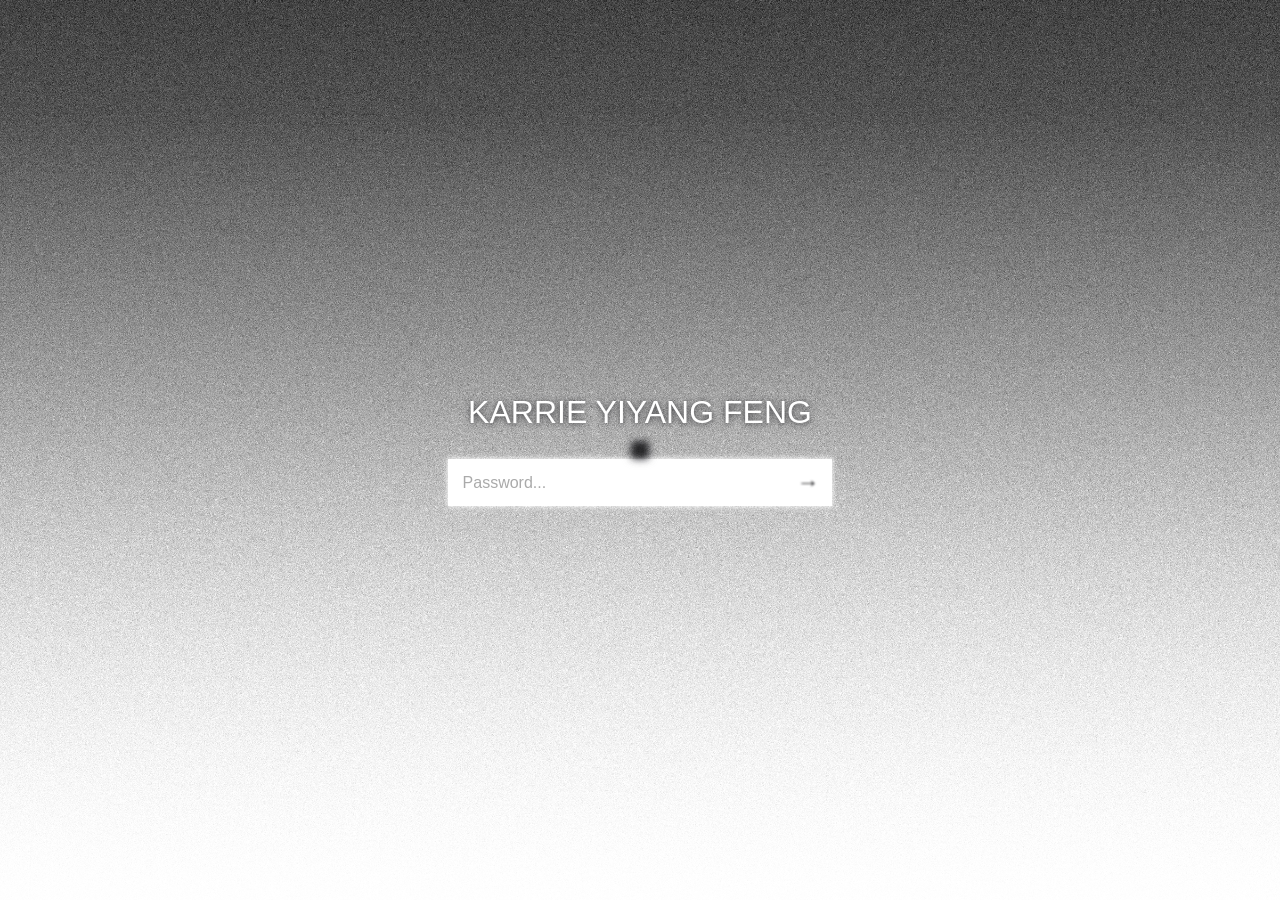
<file: index.html>
<!doctype html>
<html lang="en">
<head>
  <meta charset="utf-8">
  <meta name="viewport" content="width=device-width, initial-scale=1">
  <meta name="robots" content="noindex">
  <title>KARRIE YIYANG FENG</title>
  <link rel="stylesheet" href="/login-cursor.css">
  <style>
    * { box-sizing: border-box; }
    body {
      margin: 0;
      min-height: 100vh;
      display: grid;
      place-items: center;
      padding: 1.5rem;
      background: #e9e9ea url("/login-background.png") center / cover no-repeat fixed;
      color: #fff;
      font: 1rem Helvetica, Arial, sans-serif;
    }
    main { width: min(100%, 24rem); }
    h1 {
      margin: 0 0 1.75rem;
      text-shadow: 0 1px 6px #323235;
      font-size: clamp(1.15rem, 6vw, 2rem);
      font-weight: 300;
      text-align: center;
      white-space: nowrap;
    }
    form { display: grid; gap: .8rem; }
    p { margin: 0 0 .5rem; text-shadow: 0 1px 6px #323235; }
    .password-field { position: relative; }
    input[type="password"] {
      width: 100%;
      font: inherit;
      padding: .85rem 3.25rem .85rem .85rem;
      border: 1px solid transparent;
      background: #fff;
      color: #323235;
      box-shadow: 0 0 5px 1px rgba(255, 255, 255, 0.85);
    }
    input::placeholder { color: #aaa; opacity: 1; }
    input:focus::placeholder { color: transparent; }
    button {
      position: absolute;
      inset: 0 0 0 auto;
      width: 3rem;
      border: 0;
      background: transparent;
      color: #323235;
      font: inherit;
      font-size: 1.4rem;
      cursor: pointer;
    }
    button span { display: inline-block; filter: blur(1px); }
    button:hover span, button:focus-visible span { filter: none; }
    button:focus-visible { outline: 2px solid #323235; outline-offset: -4px; }
  </style>
</head>
<body>
  <main>
    <h1>KARRIE YIYANG FENG</h1>
    <p id="password-status" aria-live="polite"></p>
    <noscript><p>Enable JavaScript to open the portfolio.</p></noscript>
    <form id="portfolio-unlock" method="post" action="/portfolio-gate.html">
      <div class="password-field">
        <input id="password" type="password" autocomplete="current-password" aria-label="Password" placeholder="Password..." required>
        <button type="submit" aria-label="Open portfolio"><span aria-hidden="true">→</span></button>
      </div>
    </form>
  </main>
  <script src="/login-cursor.js" defer></script>
  <script src="/gate.js" defer></script>
</body>
</html>
</file>
<file: login-cursor.css>
/* Hide scrollbars while preserving scrolling. */
* { scrollbar-width: none; }
::-webkit-scrollbar { display: none; }

/* =========================================================
   Custom cursor — soft gray blurred square with a trailing tail
   ========================================================= */
/* Hide the native cursor only on fine-pointer (mouse) devices */
@media (hover: hover) and (pointer: fine) {
  html.has-custom-cursor,
  html.has-custom-cursor * { cursor: none !important; }
}
.cursor-dot {
  position: fixed;
  top: 0; left: 0;
  width: 20px; height: 20px;
  margin: -10px 0 0 -10px;           /* center on the pointer */
  border-radius: 5px;
  background: rgba(125, 125, 130, 0.55);
  filter: blur(4px);                 /* blurred edges */
  mix-blend-mode: multiply;
  pointer-events: none;
  z-index: 10001;                    /* above grain overlay */
  will-change: transform, opacity;
}

.cursor-point {
  position: fixed;
  top: 0;
  left: 0;
  width: 2px;
  height: 2px;
  margin: -1px 0 0 -1px;
  border-radius: 50%;
  background: #fff;
  pointer-events: none;
  z-index: 10002;
}
</file>
